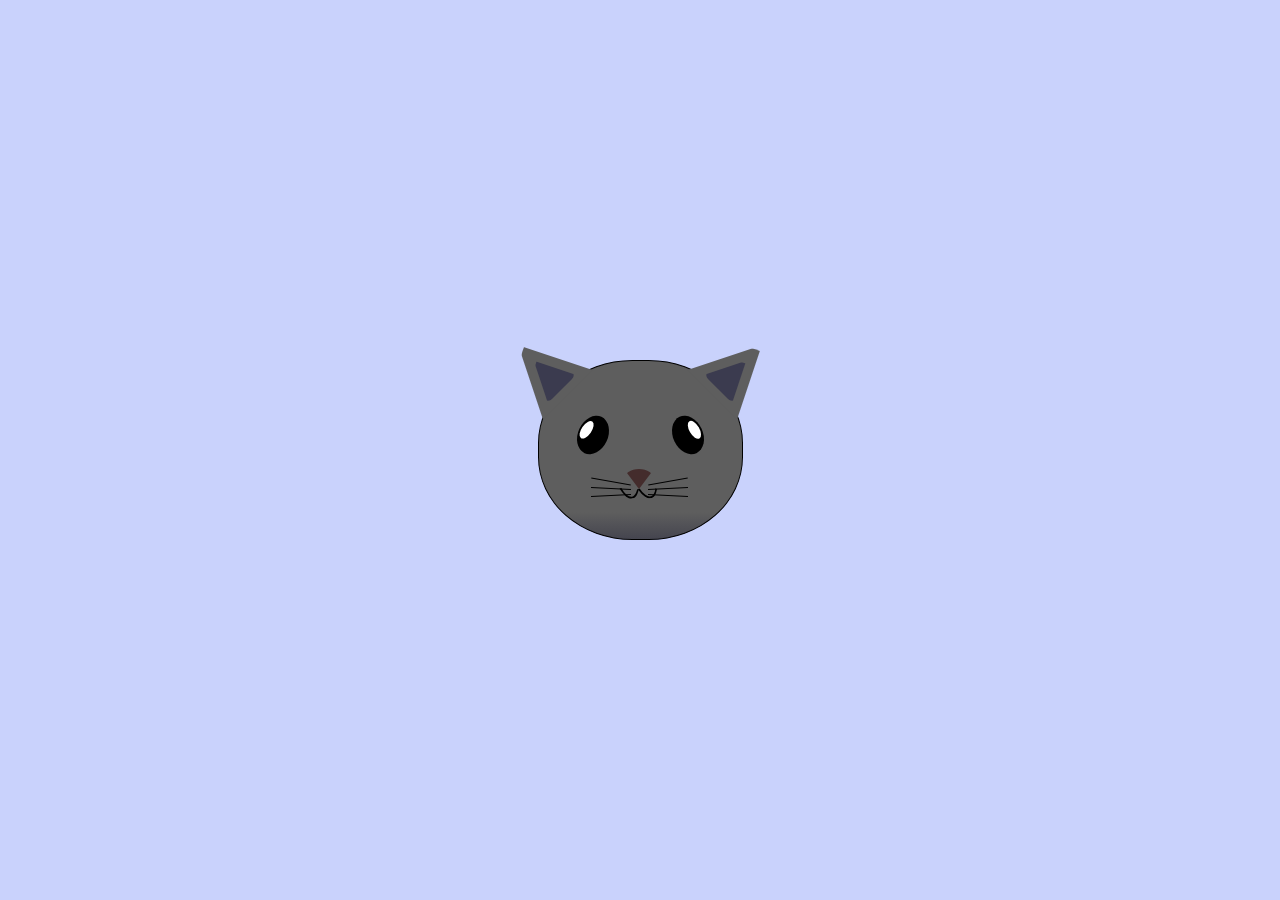
<file: Cat Painting/index.html>
<!DOCTYPE html>
<html lang="en">
<head>
    <meta charset="UTF-8">
    <title>fCC Cat Painting</title>
    <link rel="stylesheet" href="./styles.css">
</head>
<body>
    <main>
      <div class="cat-head">
        <div class="cat-ears">
          <div class="cat-left-ear">
            <div class="cat-left-inner-ear"></div>
          </div>
          <div class="cat-right-ear">
            <div class="cat-right-inner-ear"></div>
          </div>
        </div>

        <div class="cat-eyes">
          <div class="cat-left-eye">
            <div class="cat-left-inner-eye"></div>
          </div>
          <div class="cat-right-eye">
            <div class="cat-right-inner-eye"></div>
          </div>
        </div>
        
        <div class="cat-nose"></div>

        <div class="cat-mouth">
          <div class="cat-mouth-line-left"></div>
          <div class="cat-mouth-line-right"></div>
        </div>

        <div class="cat-whiskers">
          <div class="cat-whiskers-left">
            <div class="cat-whisker-left-top"></div>
            <div class="cat-whisker-left-middle"></div>
            <div class="cat-whisker-left-bottom"></div>
          </div>
          <div class="cat-whiskers-right">
            <div class="cat-whisker-right-top"></div>
            <div class="cat-whisker-right-middle"></div>
            <div class="cat-whisker-right-bottom"></div>
          </div>
        </div>

      </div>
    </main>
</body>
</html>
</file>
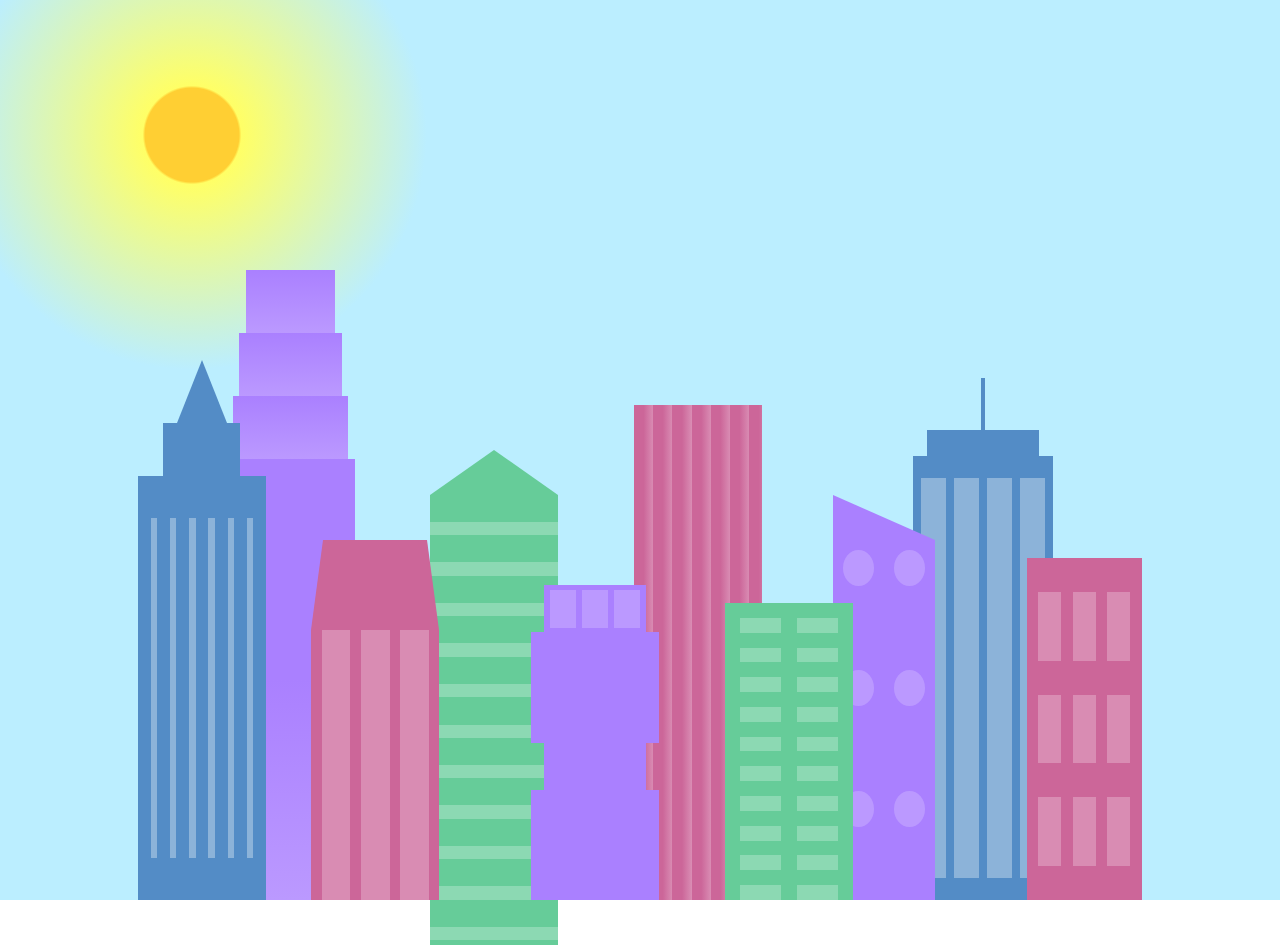
<file: City Skyline/index.html>
<!DOCTYPE html>
<html lang="en">    
  <head>
    <meta charset="UTF-8">
    <title>City Skyline</title>
    <link href="styles.css" rel="stylesheet" />   
  </head>

  <body>
    <div class="background-buildings sky">
      <div></div>
      <div></div>
      <div class="bb1 building-wrap">
        <div class="bb1a bb1-window"></div>
        <div class="bb1b bb1-window"></div>
        <div class="bb1c bb1-window"></div>
        <div class="bb1d"></div>
      </div>
      <div class="bb2">
        <div class="bb2a"></div>
        <div class="bb2b"></div>
      </div>
      <div class="bb3"></div>
      <div></div>
      <div class="bb4 building-wrap">
        <div class="bb4a"></div>
        <div class="bb4b"></div>
        <div class="bb4c window-wrap">
          <div class="bb4-window"></div>
          <div class="bb4-window"></div>
          <div class="bb4-window"></div>
          <div class="bb4-window"></div>
        </div>
      </div>
      <div></div>
      <div></div>
    </div>

    <div class="foreground-buildings">
      <div></div>
      <div></div>
      <div class="fb1 building-wrap">
        <div class="fb1a"></div>
        <div class="fb1b"></div>
        <div class="fb1c"></div>
      </div>
      <div class="fb2">
        <div class="fb2a"></div>
        <div class="fb2b window-wrap">
          <div class="fb2-window"></div>
          <div class="fb2-window"></div>
          <div class="fb2-window"></div>
        </div>
      </div>
      <div></div>
      <div class="fb3 building-wrap">
        <div class="fb3a window-wrap">
          <div class="fb3-window"></div>
          <div class="fb3-window"></div>
          <div class="fb3-window"></div>
        </div>
        <div class="fb3b"></div>
        <div class="fb3a"></div>
        <div class="fb3b"></div>
      </div>
      <div class="fb4">
        <div class="fb4a"></div>
        <div class="fb4b">
          <div class="fb4-window"></div>
          <div class="fb4-window"></div>
          <div class="fb4-window"></div>
          <div class="fb4-window"></div>
          <div class="fb4-window"></div>
          <div class="fb4-window"></div>
        </div>
      </div>
      <div class="fb5"></div>
      <div class="fb6"></div>
      <div></div>
      <div></div>
    </div>
  </body>
</html>
</file>
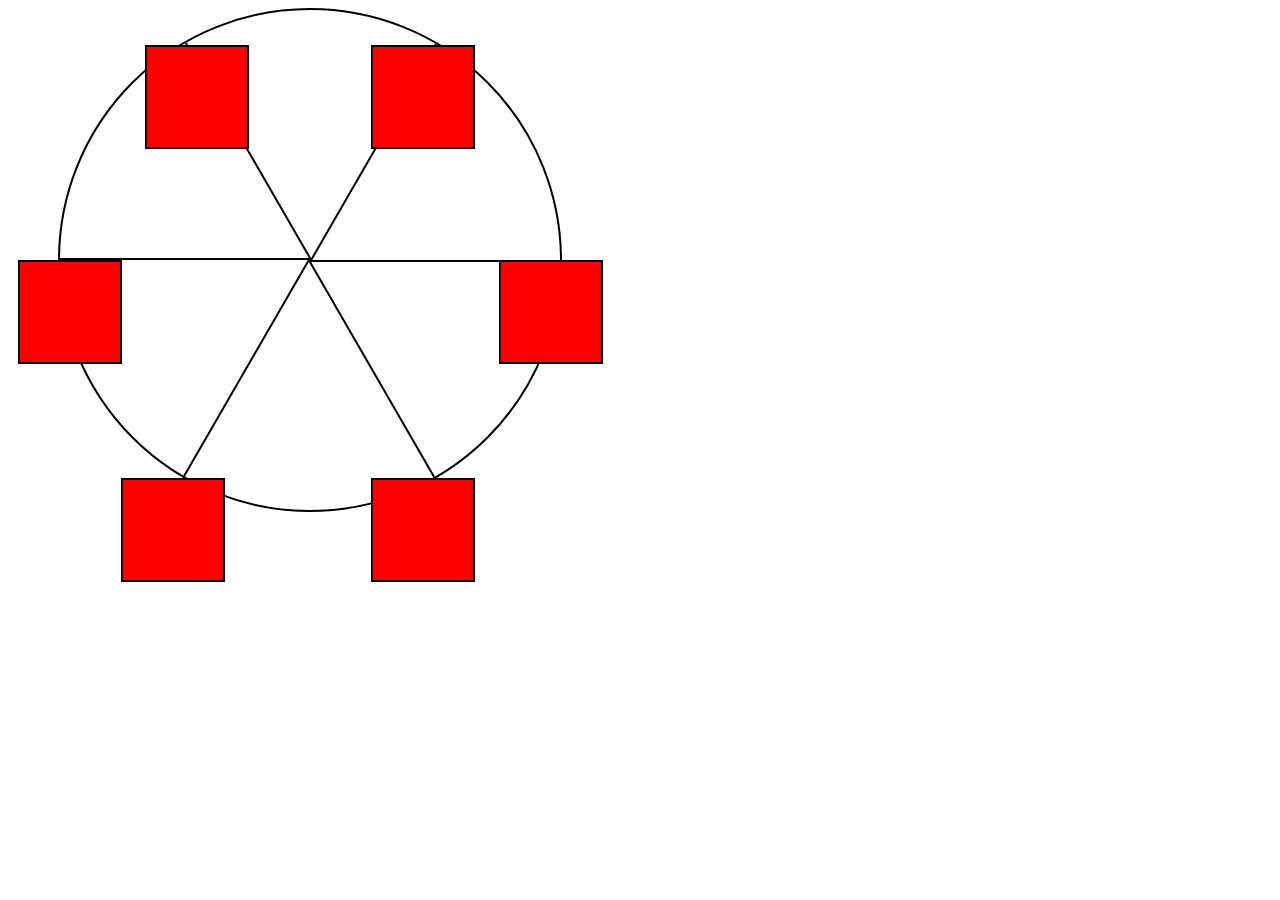
<file: Ferris Wheel/index.html>
<!DOCTYPE html>
<html lang="en">
  <head>
    <meta charset="UTF-8">
    <title>Ferris Wheel</title>
    <link rel="stylesheet" href="./styles.css">
  </head>
  <body>
    <div class="wheel">
      <span class="line"></span>
      <span class="line"></span>
      <span class="line"></span>
      <span class="line"></span>
      <span class="line"></span>
      <span class="line"></span>

      <div class="cabin"></div>
      <div class="cabin"></div>
      <div class="cabin"></div>
      <div class="cabin"></div>
      <div class="cabin"></div>
      <div class="cabin"></div>
    </div>
  </body>
</html>
</file>
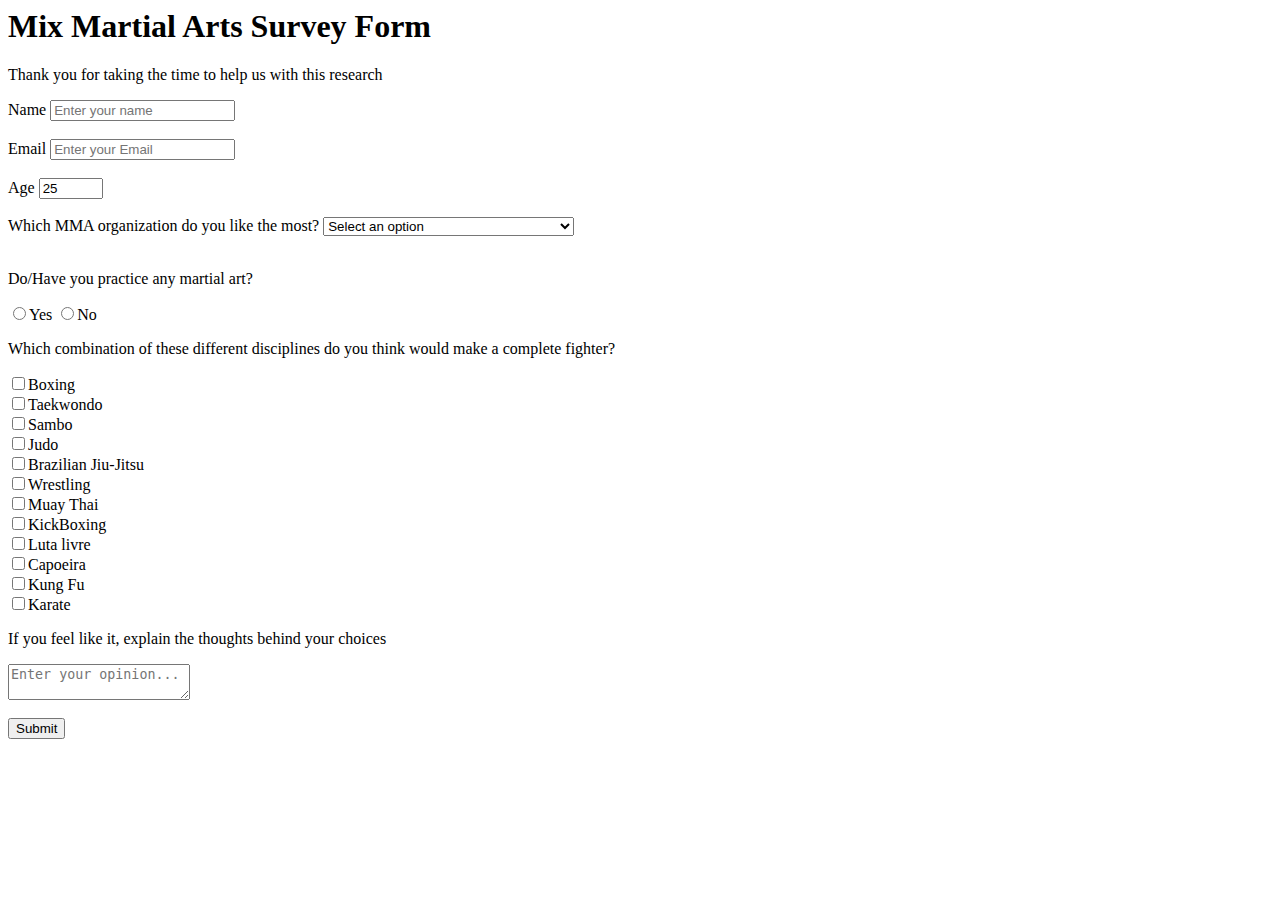
<file: MMA Survey Form/index.html>
<html>
  <head>
    <h1 id="title">Mix Martial Arts Survey Form</h1>
    <p id="description" class="subpharse">Thank you for taking the time to help us with this research</p>
  </head>
  <body class="bodypage">
   <div class="container">
    <form id="survey-form" action="process.php" method="POST" class="box-1">
      <div>
        <label id="name-label">Name</label>
        <input type="name" name="name" placeholder="Enter your name" class="nameinput" id="name" required>
      </div>
      <div><br>
        <label id="email-label">Email</label>
        <input type="email" name="email" placeholder="Enter your Email" class="mailinput" id="email" required>
      </div>
      <div><br>
        <label id="number-label">Age</label>
        <input type="number" name="age" value="25" class="ageinput" id="number" placeholder="Age" min="10" max="120">   
      </div>
      <div><br>
        <label>Which MMA organization do you like the most?</label>
        <select class="selectorg" id="dropdown">
          <option>Select an option</option>
          <option>UFC - Ultimate Fighting Championship</option>
          <option>ONE Championship</option>
          <option>Bellator MMA</option>
          <option>WSOF - World Series of Fighting</option>
          <option>Jungle Fight</option>
        </select>
      </div>
      <div><br>
        <p>Do/Have you practice any martial art?</p>
       <label for="yes"><input id="yes" type="radio" value="yes" name="yes-no">Yes</label>
        <label for="no"><input id="no" type="radio" value="no" name="yes-no">No</label>
      </div>
      <div>
        <p>Which combination of these different disciplines do you think would make a complete fighter?</p>
        <label><input type="checkbox" value="Boxing">Boxing</label><br>
        <label><input type="checkbox" value="Taekwondo">Taekwondo</label><br>
        <label><input type="checkbox" value="Sambo">Sambo</label><br>
        <label><input type="checkbox" value="Judo">Judo</label><br>
        <label><input type="checkbox" value="Brazilian Jiu-Jistu">Brazilian Jiu-Jitsu</label><br>
        <label><input type="checkbox" value="Wrestling">Wrestling</label><br>
        <label><input type="checkbox" value="Muay Thai">Muay Thai</label><br>
        <label><input type="checkbox" value="KickBoxing">KickBoxing</label><br>
        <label><input type="checkbox" value="Luta livre">Luta livre</label><br>
        <label><input type="checkbox" value="Capoeira">Capoeira</label><br>
        <label><input type="checkbox" value="Kung Fu">Kung Fu</label><br>
        <label><input type="checkbox" value="Karate">Karate</label><br>
      </div>
      <div>
        <p>If you feel like it, explain the thoughts behind your choices</p>
        <label><textarea name="coment" placeholder="Enter your opinion..." class="textbox"></textarea>
      </div>
      <div><br>
        <input type="submit" name="submit" value="Submit" class="button" id="submit">
      </div>
    </form>
   </div>
  </body>
</html>
</file>
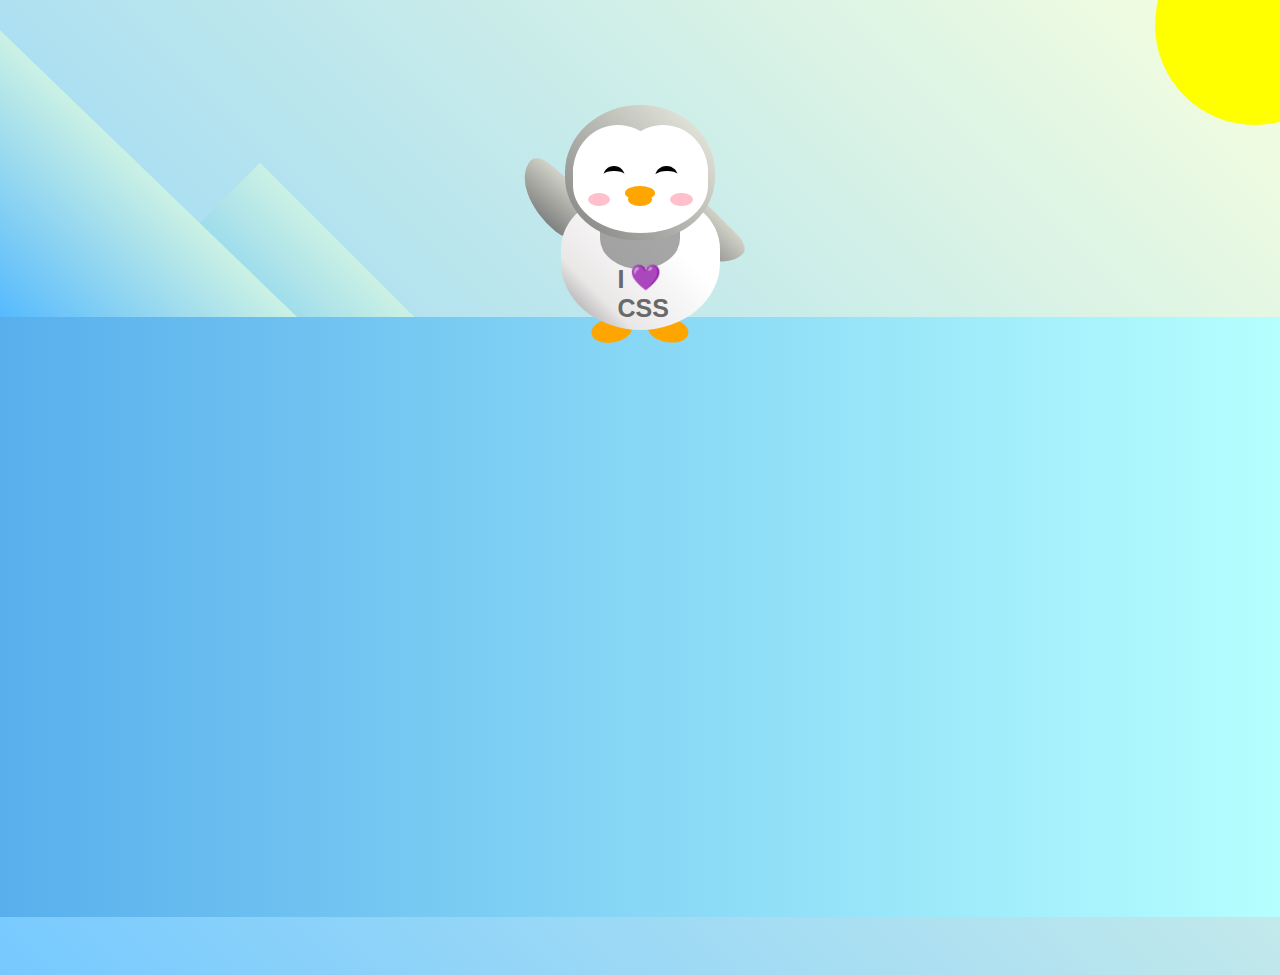
<file: Penguin/index.html>
<!DOCTYPE html>
<html lang="en">
  <head>
    <meta charset="UTF-8" />
    <link rel="stylesheet" href="./styles.css" />
    <title>Penguin</title>
    <meta name="viewport" content="width=device-width, initial-scale=1.0" />
  </head>

  <body>
    <div class="left-mountain"></div>
    <div class="back-mountain"></div>
    <div class="sun"></div>
    <div class="penguin">
      <div class="penguin-head">
        <div class="face left"></div>
        <div class="face right"></div>
        <div class="chin"></div>
        <div class="eye left">
          <div class="eye-lid"></div>
        </div>
        <div class="eye right">
          <div class="eye-lid"></div>
        </div>
        <div class="blush left"></div>
        <div class="blush right"></div>
        <div class="beak top"></div>
        <div class="beak bottom"></div>
      </div>
      <div class="shirt">
        <div>💜</div>
        <p>I CSS</p>
      </div> 
      <div class="penguin-body">
        <div class="arm left"></div>
        <div class="arm right"></div>
        <div class="foot left"></div>
        <div class="foot right"></div>
      </div>
    </div>

    <div class="ground"></div>
  </body>
</html>
</file>
<file: Cat Painting/styles.css>
* {
    box-sizing: border-box;
  }
  
  body {
    background-color: #c9d2fc;
  }
  
  .cat-head {
    position: absolute;
    right: 0;
    left: 0;
    top: 0;
    bottom: 0;
    margin: auto;
    background: linear-gradient(#5e5e5e 85%, #45454f 100%);
    width: 205px;
    height: 180px;
    border: 1px solid #000;
    border-radius: 46%;
  }
  
  .cat-left-ear {
    position: absolute;
    top: -26px;
    left: -31px;
    z-index: 1;
    border-top-left-radius: 90px;
    border-top-right-radius: 10px;
    transform: rotate(-45deg);
    border-left: 35px solid transparent;
    border-right: 35px solid transparent;
    border-bottom: 70px solid #5e5e5e;
  }
  
  .cat-right-ear {
    position: absolute;
    top: -26px;
    left: 163px;
    z-index: 1;
    transform: rotate(45deg);
    border-top-left-radius: 90px;
    border-top-right-radius: 10px;
    border-left: 35px solid transparent;
    border-right: 35px solid transparent;
    border-bottom: 70px solid #5e5e5e;
  }
  
  .cat-left-inner-ear {
    position: absolute;
    top: 22px;
    left: -20px;
    border-top-left-radius: 90px;
    border-top-right-radius: 10px;
    border-bottom-right-radius: 40%;
    border-bottom-left-radius: 40%;
    border-left: 20px solid transparent;
    border-right: 20px solid transparent;
    border-bottom: 40px solid #3b3b4f;
  }
  
  .cat-right-inner-ear {
    position: absolute;
    top: 22px;
    left: -20px;
    border-top-left-radius: 90px;
    border-top-right-radius: 10px;
    border-bottom-right-radius: 40%;
    border-bottom-left-radius: 40%;
    border-left: 20px solid transparent;
    border-right: 20px solid transparent;
    border-bottom: 40px solid #3b3b4f;
  }
  
  .cat-left-eye {
    position: absolute;
    top: 54px;
    left: 39px;
    border-radius: 60%;
    transform: rotate(25deg);
    width: 30px;
    height: 40px;
    background-color: #000;
  }
  
  .cat-right-eye {
    position: absolute;
    top: 54px;
    left: 134px;
    border-radius: 60%;
    transform: rotate(-25deg);
    width: 30px;
    height: 40px;
    background-color: #000;
  }
  
  .cat-left-inner-eye {
    position: absolute;
    top: 8px;
    left: 2px;
    width: 10px;
    height: 20px;
    transform: rotate(10deg);
    background-color: #fff;
    border-radius: 60%;
  }
  
  .cat-right-inner-eye {
    position: absolute;
    top: 8px;
    left: 18px;
    transform: rotate(-5deg);
    width: 10px;
    height: 20px;
    background-color: #fff;
    border-radius: 60%;
  }
  
  .cat-nose {
    position: absolute;
    top: 108px;
    left: 85px;
    border-top-left-radius: 50%;
    border-bottom-right-radius: 50%;
    border-bottom-left-radius: 50%;
    transform: rotate(180deg);
    border-left: 15px solid transparent;
    border-right: 15px solid transparent;
    border-bottom: 20px solid #442c2c;
  }
  
  .cat-mouth div {
    width: 30px;
    height: 50px;
    border: 2px solid #000;
    border-radius: 190%/190px 150px 0 0;
    border-color: black transparent transparent transparent;
  }
  
  .cat-mouth-line-left {
    position: absolute;
    top: 88px;
    left: 74px;
    transform: rotate(170deg);
  }
  
  .cat-mouth-line-right {
    position: absolute;
    top: 88px;
    left: 91px;
    transform: rotate(165deg);
  }
  
  .cat-whiskers-left div {
    width: 40px;
    height: 1px;
    background-color: #000;
  }
  
  .cat-whiskers-right div {
    width: 40px;
    height: 1px;
    background-color: #000;
  }
  
  .cat-whisker-left-top {
    position: absolute;
    top: 120px;
    left: 52px;
    transform: rotate(10deg);
  }
  
  .cat-whisker-left-middle {
    position: absolute;
    top: 127px;
    left: 52px;
    transform: rotate(3deg);
  }
  
  .cat-whisker-left-bottom {
    position: absolute;
    top: 134px;
    left: 52px;
    transform: rotate(-3deg);
  }
  
  .cat-whisker-right-top {
    position: absolute;
    top: 120px;
    left: 109px;
    transform: rotate(-10deg);
  }
  
  .cat-whisker-right-middle {
    position: absolute;
    top: 127px;
    left: 109px;
    transform: rotate(-3deg);
  }
  
  .cat-whisker-right-bottom {
    position: absolute;
    top: 134px;
    left: 109px;
    transform: rotate(3deg);
  }
</file>
<file: City Skyline/styles.css>
:root {
  --building-color1: #aa80ff;
  --building-color2: #66cc99;
  --building-color3: #cc6699;
  --building-color4: #538cc6;
  --window-color1: #bb99ff;
  --window-color2: #8cd9b3;
  --window-color3: #d98cb3;
  --window-color4: #8cb3d9;
}

* {
  box-sizing: border-box;
}

body {
  height: 100vh;
  margin: 0;
  overflow: hidden;
}

.background-buildings, .foreground-buildings {
  width: 100%;
  height: 100%;
  display: flex;
  align-items: flex-end;
  justify-content: space-evenly;
  position: absolute;
  top: 0;
}

.building-wrap {
  display: flex;
  flex-direction: column;
  align-items: center;
}

.window-wrap {
  display: flex;
  align-items: center;
  justify-content: space-evenly;
}

.sky {
  background: radial-gradient(
      closest-corner circle at 15% 15%,
      #ffcf33,
      #ffcf33 20%,
      #ffff66 21%,
      #bbeeff 100%
    );
}

/* BACKGROUND BUILDINGS - "bb" stands for "background building" */
.bb1 {
  width: 10%;
  height: 70%;
}

.bb1a {
  width: 70%;
}
  
.bb1b {
  width: 80%;
}
  
.bb1c {
  width: 90%;
}

.bb1d {
  width: 100%;
  height: 70%;
  background: linear-gradient(
      var(--building-color1) 50%,
      var(--window-color1)
    );
}

.bb1-window {
  height: 10%;
  background: linear-gradient(
      var(--building-color1),
      var(--window-color1)
    );
}

.bb2 {
  width: 10%;
  height: 50%;
}

.bb2a {
  border-bottom: 5vh solid var(--building-color2);
  border-left: 5vw solid transparent;
  border-right: 5vw solid transparent;
}

.bb2b {
  width: 100%;
  height: 100%;
  background: repeating-linear-gradient(
      var(--building-color2),
      var(--building-color2) 6%,
      var(--window-color2) 6%,
      var(--window-color2) 9%
    );
}

.bb3 {
  width: 10%;
  height: 55%;
  background: repeating-linear-gradient(
      90deg,
      var(--building-color3),
      var(--building-color3),
      var(--window-color3) 15%
    );
}

.bb4 {
  width: 11%;
  height: 58%;
}

.bb4a {
  width: 3%;
  height: 10%;
  background-color: var(--building-color4);
}

.bb4b {
  width: 80%;
  height: 5%;
  background-color: var(--building-color4);
}
  
.bb4c {
  width: 100%;
  height: 85%;
  background-color: var(--building-color4);
}

.bb4-window {
  width: 18%;
  height: 90%;
  background-color: var(--window-color4);
}

/* FOREGROUND BUILDINGS - "fb" stands for "foreground building" */
.fb1 {
  width: 10%;
  height: 60%;
}

.fb1a {
  border-bottom: 7vh solid var(--building-color4);
  border-left: 2vw solid transparent;
  border-right: 2vw solid transparent;
}

.fb1b {
  width: 60%;
  height: 10%;
  background-color: var(--building-color4);
}
  
.fb1c {
  width: 100%;
  height: 80%;
  background: repeating-linear-gradient(
      90deg,
      var(--building-color4),
      var(--building-color4) 10%,
      transparent 10%,
      transparent 15%
    ),
    repeating-linear-gradient(
      var(--building-color4),
      var(--building-color4) 10%,
      var(--window-color4) 10%,
      var(--window-color4) 90%
    );
}

.fb2 {
  width: 10%;
  height: 40%;
}

.fb2a {
  width: 100%;
  border-bottom: 10vh solid var(--building-color3);
  border-left: 1vw solid transparent;
  border-right: 1vw solid transparent;
}

.fb2b {
  width: 100%;
  height: 75%;
  background-color: var(--building-color3);
}

.fb2-window {
  width: 22%;
  height: 100%;
  background-color: var(--window-color3);
}

.fb3 {
  width: 10%;
  height: 35%;
}
  
.fb3a {
  width: 80%;
  height: 15%;
  background-color: var(--building-color1);
}
  
.fb3b {
  width: 100%;
  height: 35%;
  background-color: var(--building-color1);
}

.fb3-window {
  width: 25%;
  height: 80%;
  background-color: var(--window-color1);
}

.fb4 {
  width: 8%;
  height: 45%;
  position: relative;
  left: 10%;
}

.fb4a {
  border-top: 5vh solid transparent;
  border-left: 8vw solid var(--building-color1);
}

.fb4b {
  width: 100%;
  height: 89%;
  background-color: var(--building-color1);
  display: flex;
  flex-wrap: wrap;
}

.fb4-window {
  width: 30%;
  height: 10%;
  border-radius: 50%;
  background-color: var(--window-color1);
  margin: 10%;
}

.fb5 {
  width: 10%;
  height: 33%;
  position: relative;
  right: 10%;
  background: repeating-linear-gradient(
      var(--building-color2),
      var(--building-color2) 5%,
      transparent 5%,
      transparent 10%
    ),
    repeating-linear-gradient(
      90deg,
      var(--building-color2),
      var(--building-color2) 12%,
      var(--window-color2) 12%,
      var(--window-color2) 44%
    );
}

.fb6 {
  width: 9%;
  height: 38%;
  background: repeating-linear-gradient(
      90deg,
      var(--building-color3),
      var(--building-color3) 10%,
      transparent 10%,
      transparent 30%
    ),
    repeating-linear-gradient(
      var(--building-color3),
      var(--building-color3) 10%,
      var(--window-color3) 10%,
      var(--window-color3) 30%
    );
}

@media (max-width: 1000px) {
  :root {
    --building-color1: #000;
    --building-color2: #000;
    --building-color3: #000;
    --building-color4: #000;
     --window-color1: #777;
  --window-color2: #777;
  --window-color3: #777;
  --window-color4: #777;
  }
  .sky {
    background: radial-gradient(
        closest-corner circle at 15% 15%,
        #ccc,
        #ccc 20%,
        #445 21%,
        #223 100%
      );
  }
}
</file>
<file: Ferris Wheel/styles.css>
.wheel {
    border: 2px solid black;
    border-radius: 50%;
    margin-left: 50px;
    position: absolute;
    height: 55vw;
    width: 55vw;
    max-width: 500px;
    max-height: 500px;
    animation-name: wheel;
    animation-duration: 10s;
    animation-iteration-count: infinite;
    animation-timing-function: linear;
  }
  
  .line {
    background-color: black;
    width: 50%;
    height: 2px;
    position: absolute;
    top: 50%;
    left: 50%;
    transform-origin: 0% 0%;
  }
  
  .line:nth-of-type(2) {
    transform: rotate(60deg);
  }
  .line:nth-of-type(3) {
    transform: rotate(120deg);
  }
  .line:nth-of-type(4) {
    transform: rotate(180deg);
  }
  .line:nth-of-type(5) {
    transform: rotate(240deg);
  }
  .line:nth-of-type(6) {
    transform: rotate(300deg);
  }
  
  .cabin {
    background-color: red;
    width: 20%;
    height: 20%;
    position: absolute;
    border: 2px solid;
    transform-origin: 50% 0%;
    animation: cabins 10s ease-in-out infinite;
  }
  
  .cabin:nth-of-type(1) {
    right: -8.5%;
    top: 50%;
  }
  .cabin:nth-of-type(2) {
    right: 17%;
    top: 93.5%;
  }
  .cabin:nth-of-type(3) {
    right: 67%;
    top: 93.5%;
  }
  .cabin:nth-of-type(4) {
    left: -8.5%;
    top: 50%;
  }
  .cabin:nth-of-type(5) {
    left: 17%;
    top: 7%;
  }
  .cabin:nth-of-type(6) {
    right: 17%;
    top: 7%;
  }
  
  @keyframes wheel {
     0% {
       transform: rotate(0deg);
     }
     100% {
       transform: rotate(360deg);
     }
  }
  
  @keyframes cabins {
    0% {
      transform: rotate(0deg);
    }
    25% {
      background-color: yellow;
    }
    50% {
      background-color: purple;
    }
    75% {
      background-color: yellow;
    }
    100% {
      transform: rotate(-360deg);
    }
  }
</file>
<file: Penguin/styles.css>
:root {
    --penguin-face: white;
    --penguin-picorna: orange;
    --penguin-skin: gray;
  }
  
  body {
    background: linear-gradient(45deg, rgb(118, 201, 255), rgb(247, 255, 222));
    margin: 0;
    padding: 0;
    width: 100%;
    height: 100vh;
    overflow: hidden;
  }
  
  .left-mountain {
    width: 300px;
    height: 300px;
    background: linear-gradient(rgb(203, 241, 228), rgb(80, 183, 255));
    position: absolute;
    transform: skew(0deg, 44deg);
    z-index: 2;
    margin-top: 100px;
  }
  
  .back-mountain {
    width: 300px;
    height: 300px;
    background: linear-gradient(rgb(203, 241, 228), rgb(47, 170, 255));
    position: absolute;
    z-index: 1;
    transform: rotate(45deg);
    left: 110px;
    top: 225px;
  }
  
  .sun {
    width: 200px;
    height: 200px;
    background-color: yellow;
    position: absolute;
    border-radius: 50%;
    top: -75px;
    right: -75px;
  }
  
  .penguin {
    width: 300px;
    height: 300px;
    margin: auto;
    margin-top: 75px;
    z-index: 4;
    position: relative;
    transition: transform 1s ease-in-out 0ms;
  }
  
  .penguin * {
    position: absolute;
  }
  
  .penguin:active {
    transform: scale(1.5);
    cursor: not-allowed;
  }
  
  .penguin-head {
    width: 50%;
    height: 45%;
    background: linear-gradient(
      45deg,
      var(--penguin-skin),
      rgb(239, 240, 228)
    );
    border-radius: 70% 70% 65% 65%;
    top: 10%;
    left: 25%;
    z-index: 1;
  }
  
  .face {
    width: 60%;
    height: 70%;
    background-color: var(--penguin-face);
    border-radius: 70% 70% 60% 60%;
    top: 15%;
  }
  
  .face.left {
    left: 5%;
  }
  
  .face.right {
    right: 5%;
  }
  
  .chin {
    width: 90%;
    height: 70%;
    background-color: var(--penguin-face);
    top: 25%;
    left: 5%;
    border-radius: 70% 70% 100% 100%;
  }
  
  .eye {
    width: 15%;
    height: 17%;
    background-color: black;
    top: 45%;
    border-radius: 50%;
  }
  
  .eye.left {
    left: 25%;
  }
  
  .eye.right {
    right: 25%;
  }
  
  .eye-lid {
    width: 150%;
    height: 100%;
    background-color: var(--penguin-face);
    top: 25%;
    left: -23%;
    border-radius: 50%;
  }
  
  .blush {
    width: 15%;
    height: 10%;
    background-color: pink;
    top: 65%;
    border-radius: 50%;
  }
  
  .blush.left {
    left: 15%;
  }
  
  .blush.right {
    right: 15%;
  }
  
  .beak {
    height: 10%;
    background-color: var(--penguin-picorna);
    border-radius: 50%;
  }
  
  .beak.top {
    width: 20%;
    top: 60%;
    left: 40%;
  }
  
  .beak.bottom {
    width: 16%;
    top: 65%;
    left: 42%;
  }
  
  .shirt {
    font: bold 25px Helvetica, sans-serif;
    top: 165px;
    left: 127.5px;
    z-index: 1;
    color: #6a6969;
  }
  
  .shirt div {
    font-weight:  initial;
    top: 22.5px;
    left: 12px;
  }
  
  .penguin-body {
    width: 53%;
    height: 45%;
    background: linear-gradient(
      45deg,
      rgb(134, 133, 133) 0%,
      rgb(234, 231, 231) 25%,
      white 67%
    );
    border-radius: 80% 80% 100% 100%;
    top: 40%;
    left: 23.5%;
  }
  
  .penguin-body::before {
    content: "";
    position: absolute;
    width: 50%;
    height: 45%;
    background-color: var(--penguin-skin);
    top: 10%;
    left: 25%;
    border-radius: 0% 0% 100% 100%;
    opacity: 70%;
  }
  
  .arm {
    width: 30%;
    height: 60%;
    background: linear-gradient(
      90deg,
      var(--penguin-skin),
      rgb(209, 210, 199)
    );
    border-radius: 30% 30% 30% 120%;
    z-index: -1;
  }
  
  .arm.left {
    top: 35%;
    left: 5%;
    transform-origin: top left; 
    transform: rotate(130deg) scaleX(-1);
    animation: 3s linear infinite wave;
  }
  
  .arm.right {
    top: 0%;
    right: -5%;
    transform: rotate(-45deg);
  }
  
  @keyframes wave {
    10% {
      transform: rotate(110deg) scaleX(-1);
    }
    20% {
      transform: rotate(130deg) scaleX(-1);
    }
    30% {
      transform: rotate(110deg) scaleX(-1);
    }
    40% {
      transform: rotate(130deg) scaleX(-1);
    }
  }
  
  .foot {
    width:  15%;
    height: 30%;
    background-color: var(--penguin-picorna);
    top: 85%;
    border-radius: 50%;
    z-index: -1;
  }
  
  .foot.left {
    left: 25%;
    transform: rotate(80deg);
  }
  
  .foot.right {
    right: 25%;
    transform: rotate(-80deg);
  }
  
  .ground {
    width: 100vw;
    height: 400px;
    background: linear-gradient(90deg, rgb(88, 175, 236), rgb(182, 255, 255));
    z-index: 3;
    position: absolute;
    margin-top: -58px;
    height: calc(100vh - 300px);
  }
</file>
